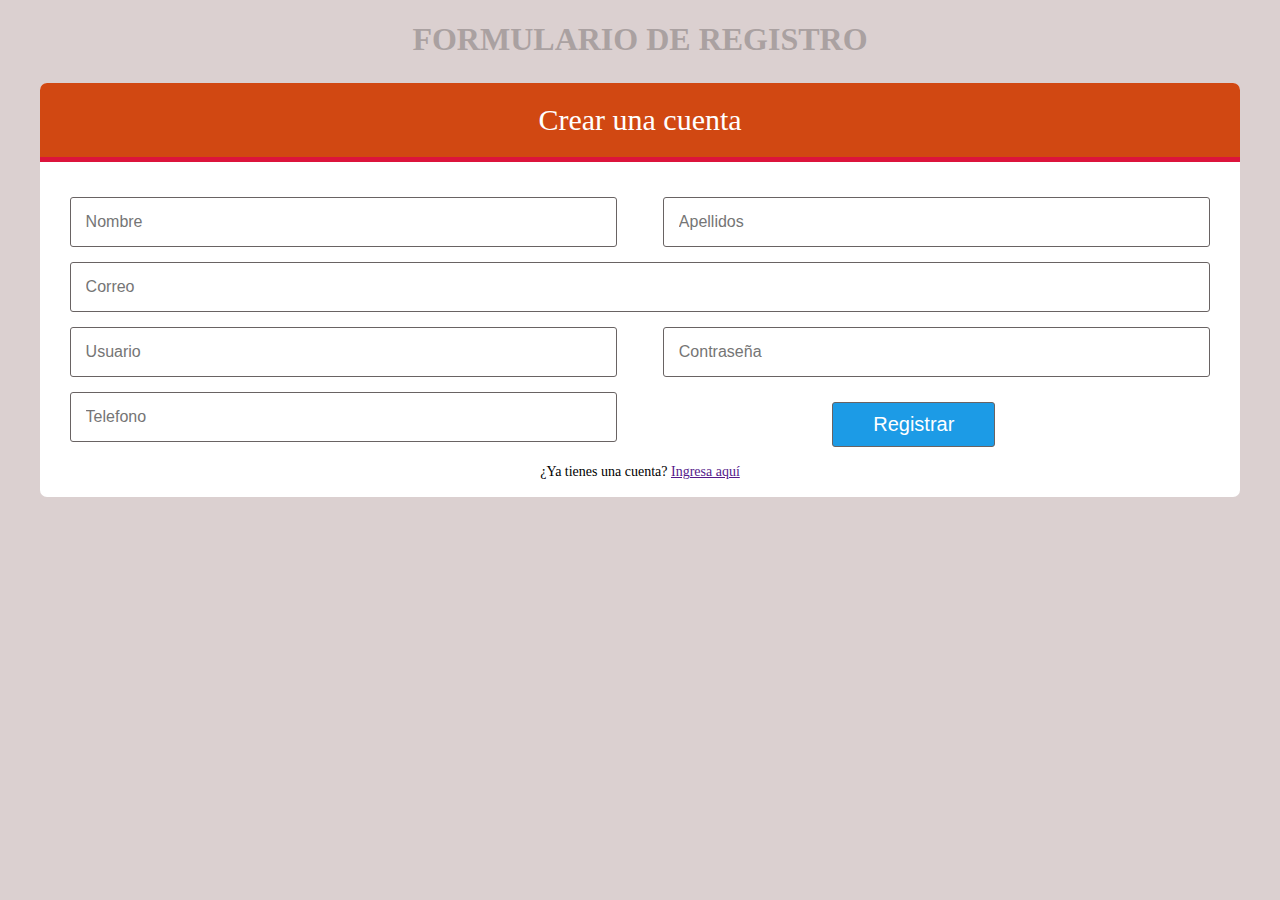
<file: formulario.html>
<!DOCTYPE html>
<html lang="en">
<head>
    <meta charset="UTF-8">
    <meta http-equiv="X-UA-Compatible" content="IE=edge">
    <meta name="viewport" content="width=device-width, initial-scale=1.0">
    <title>Document</title>
    <link rel="stylesheet" href="./form.css">
    <script src="form.js"></script>
</head>
<body>
</div>
<h1>FORMULARIO DE REGISTRO</h1>
    <form  method="post" class="form-register" onsubmit="return validar();">
    <h2 class="form__titulo">Crear una cuenta</h2>
    <div class="contenedor-inputs">
        <input type="text" id="nombre" name="nombre" placeholder="Nombre" class="input-48" required>
        <input type="text" id="apellidos" name="Apellidos" placeholder="Apellidos" class="input-48" required>
        <input type="email" id="correo" name="correo" placeholder="Correo" class="input-100" required>
        <input type="text" id="usuario" name="usuario" placeholder="Usuario" class="input-48" required>
        <input type="password" id="clave" name="clave" placeholder="Contraseña" class="input-48" required>
        <input type="text" id="telefono" name="telefono" placeholder="Telefono" class="input-48" required>
        <input type="submit" value="Registrar" class="btn-enviar">
        <p class="form__link">¿Ya tienes una cuenta? <a href="">Ingresa aquí</a></p>
    </div>
    </form>
</body>
</html>
</file>
<file: form.css>
*{
    box-sizing: border-box;   
}

body{
    background-color: rgb(219, 208, 208);
}

h1{
    color: rgb(170, 161, 161);
    text-align: center;
}

input{
    margin-bottom: 15px;
    padding: 15px;
    font-size: 16px;
    border-radius: 3px;
    border : 1px solid rgb(105, 99, 99);
}

.form-register{
    width: 95%;
    max-width: 500%;
    margin: 10px;
    margin: auto;
    background: rgb(255, 255, 255);
    border-radius: 7px; 
}

.form__titulo{
    background: rgb(209, 72, 18);
    color: #fff;
    padding: 20px;
    text-align: center;
    font-weight: 100;
    font-size: 30px;
    border-top-left-radius: 7px;
    border-top-right-radius: 7px;
    border-bottom: 5px solid crimson;
}

.contenedor-inputs{
    padding: 10px 30px;
    display: flex;
    flex-wrap: wrap;
    justify-content: space-between;  
}

.input-48{
    width: 48%;
}

.input-100{
    width: 100%;
}

.btn-enviar{
    background: rgb(28, 155, 230);
    color: white;
    margin: auto;
    padding: 10px 40px;
    cursor: pointer; 
    font-size: 20px; 
}

.btn-enviar:active{
    transform: scale(1.05);
}

.form__link{
    width: 100%;
    margin:7px;
    text-align: center;
    font-size: 14px;

}
</file>
